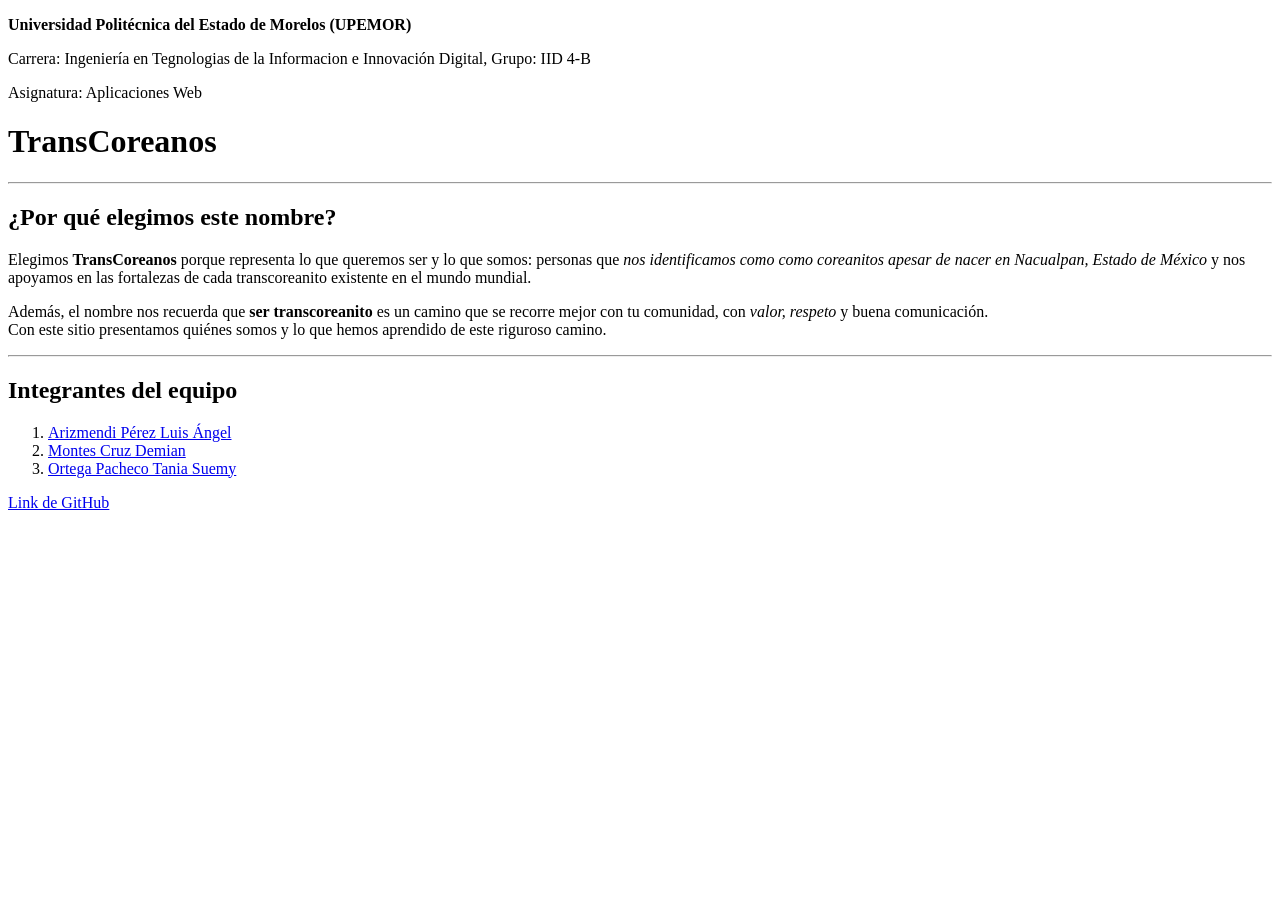
<file: ED1_Transcoreanos/index.html>
<!DOCTYPE html>
<html lang="es">
<head>
  <meta charset="UTF-8">
  <meta name="viewport" content="width=device-width, initial-scale=1.0">
  <title>Transcoreanos</title>
</head>
<body>
  <header>
    <p><strong>Universidad Politécnica del Estado de Morelos (UPEMOR)</strong></p>
    <p>Carrera: Ingeniería en Tegnologias de la Informacion e Innovación Digital, Grupo: IID 4-B</p>
    <p>Asignatura: Aplicaciones Web</p>
    <h1>TransCoreanos</h1>
  </header>
  <hr>
  <main>
    <h2>¿Por qué elegimos este nombre?</h2>
    <p>Elegimos <strong>TransCoreanos</strong> porque representa lo que queremos ser y lo que somos: personas que <em>nos identificamos como
    como coreanitos apesar de nacer en Nacualpan, Estado de México</em> y nos apoyamos en las fortalezas de cada transcoreanito existente en el mundo mundial.<br>
</p>
    <p>Además, el nombre nos recuerda que <strong>ser transcoreanito</strong> es un camino que se recorre mejor con tu comunidad, con <em>valor, respeto</em> y buena comunicación.<br>
    Con este sitio presentamos quiénes somos y lo que hemos aprendido de este riguroso camino.</p>
    <hr>
    <h2>Integrantes del equipo</h2>
    <ol>
      <li><a href="paginas/integrante1.html" target="_blank" rel="noopener">Arizmendi Pérez Luis Ángel</a></li>
      <li><a href="paginas/integrante2.html" target="_blank" rel="noopener">Montes Cruz Demian</a></li>
      <li><a href="paginas/integrante3.html" target="_blank" rel="noopener">Ortega Pacheco Tania Suemy</a></li>
    </ol>

    <a href="https://github.com/arizmendiluis926-sys/ED1_TransCoreanos.git" target="_blank" rel="noopener"> Link de GitHub</a>
  </main>
</body>
</html>
</file>
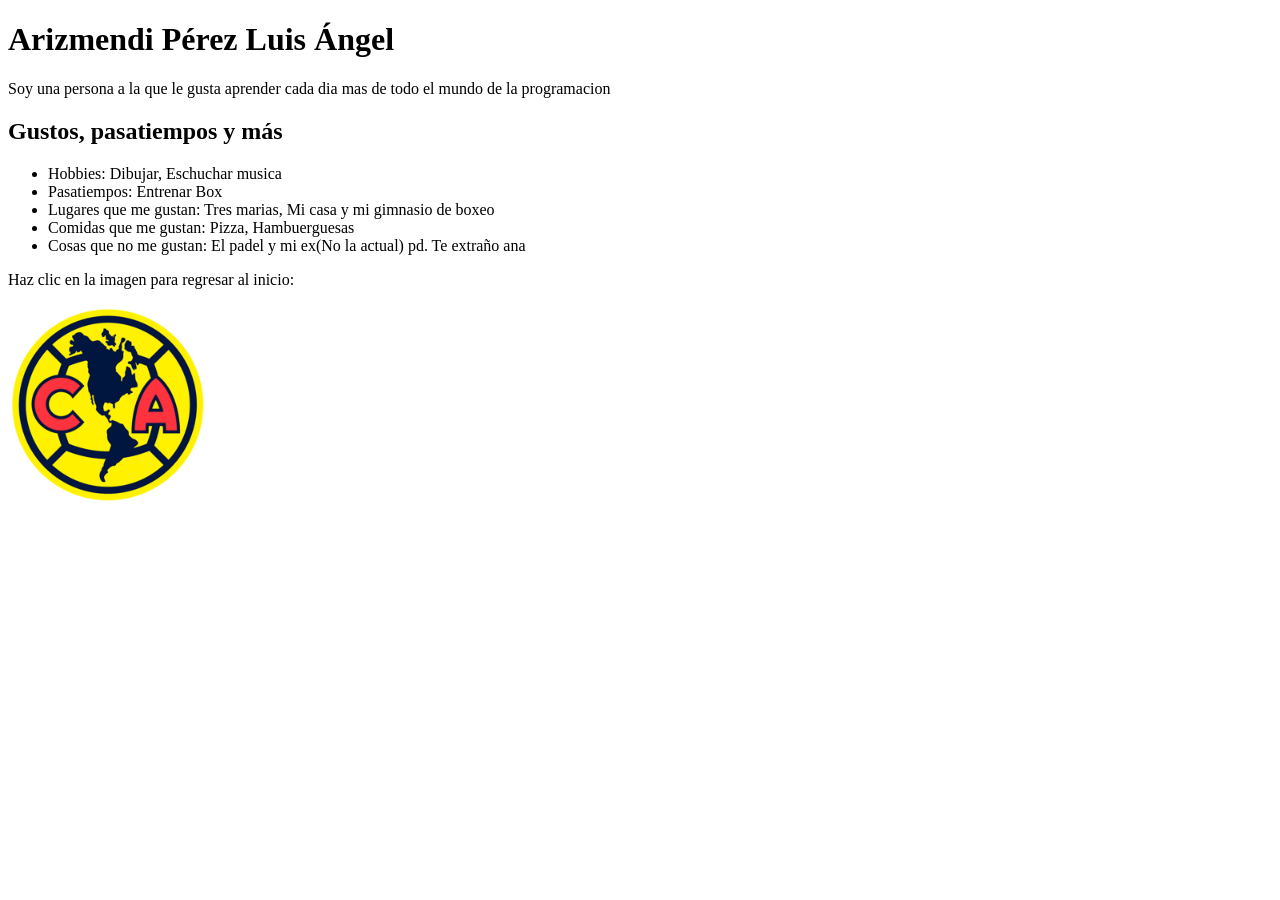
<file: ED1_Transcoreanos/paginas/integrante1.html>
<!DOCTYPE html>
<html lang="es">
<head>
  <meta charset="UTF-8">
  <meta name="viewport" content="width=device-width, initial-scale=1.0">
  <title>Arizmendi Pérez Luis Ángel</title>
</head>
<body>
  <h1>Arizmendi Pérez Luis Ángel</h1>
  <p>Soy una persona a la que le gusta aprender cada dia mas de todo el mundo de la programacion</p>
  <h2>Gustos, pasatiempos y más</h2>
  <ul>
    <li>Hobbies: Dibujar, Eschuchar musica</li>
    <li>Pasatiempos: Entrenar Box</li>
    <li>Lugares que me gustan: Tres marias, Mi casa y mi gimnasio de boxeo</li>
    <li>Comidas que me gustan: Pizza, Hambuerguesas</li>
    <li>Cosas que no me gustan: El padel y mi ex(No la actual) pd. Te extraño ana</li>
  </ul>
  <p>Haz clic en la imagen para regresar al inicio:</p>
  <a href="../index.html"><img src="../img/arizmendi.jpg" alt="Imagen de Arizmendi Pérez Luis Ángel" width="200" height="200"></a>
</body>
</html>
</file>
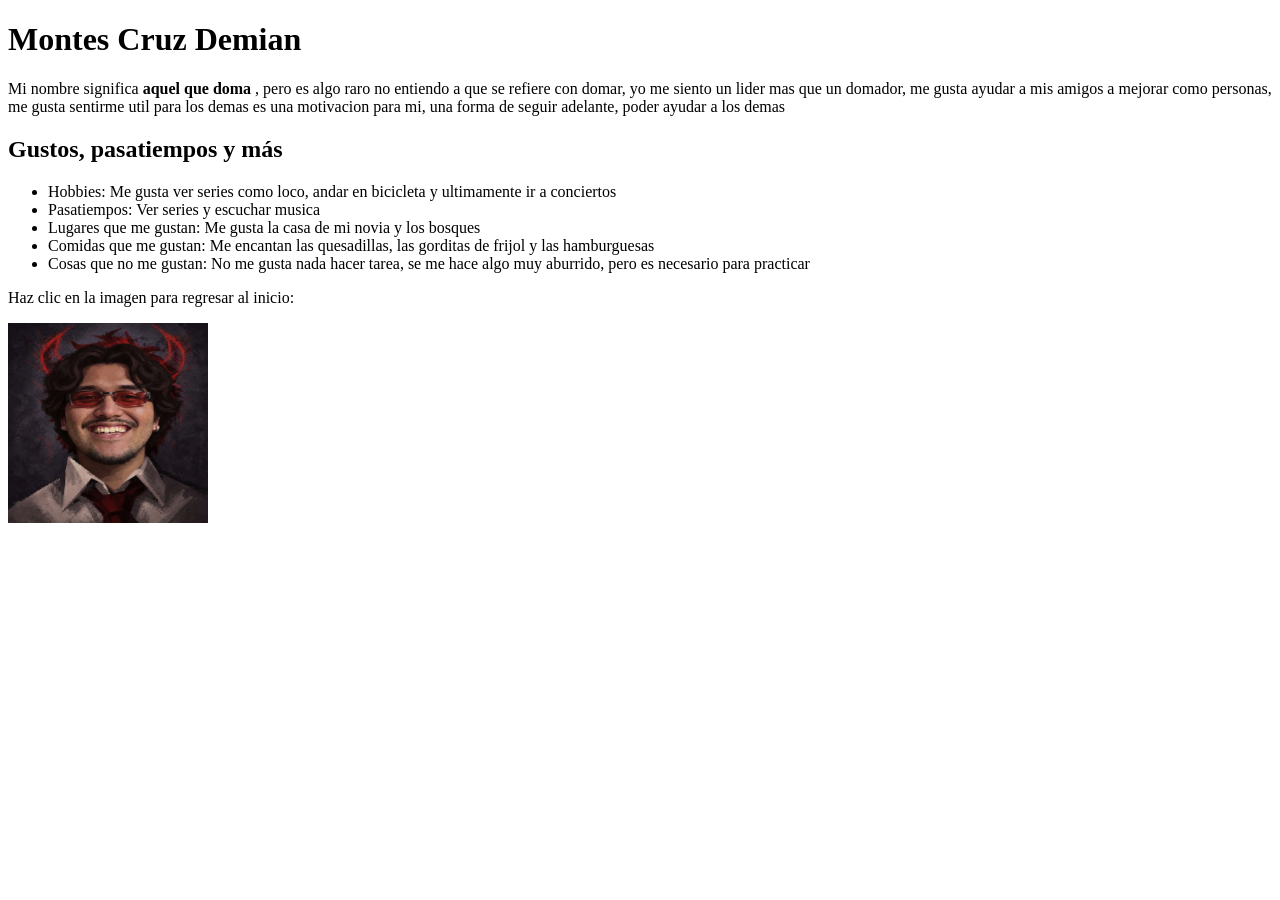
<file: ED1_Transcoreanos/paginas/integrante2.html>
<!DOCTYPE html>
<html lang="es">
<head>
  <meta charset="UTF-8">
  <meta name="viewport" content="width=device-width, initial-scale=1.0">
  <title>Demian Montes Cruz</title>
</head>
<body>
  <h1>Montes Cruz Demian</h1>
  <p>Mi nombre significa <strong>aquel que doma</strong> , pero es algo raro
  no entiendo a que se refiere con domar, yo me siento un lider mas que un domador, me gusta
ayudar a mis amigos a mejorar como personas, me gusta sentirme util para los demas
es una motivacion para mi, una forma de seguir adelante, poder ayudar a los demas</p>
  <h2>Gustos, pasatiempos y más</h2>
  <ul>
    <li>Hobbies: Me gusta ver series como loco, andar en bicicleta y ultimamente ir a conciertos</li>
    <li>Pasatiempos: Ver series y escuchar musica</li>
    <li>Lugares que me gustan: Me gusta la casa de mi novia y los bosques</li>
    <li>Comidas que me gustan: Me encantan las quesadillas, las gorditas de frijol y las hamburguesas</li>
    <li>Cosas que no me gustan: No me gusta nada hacer tarea, se me hace algo muy aburrido, pero es necesario para practicar</li>
  </ul>
  <p>Haz clic en la imagen para regresar al inicio:</p>
  <a href="../index.html"><img src="../img/Demian.jpg" alt="Imagen de Demian Montes Cruz" width="200" height="200"></a>
</body> 
</html>
</file>
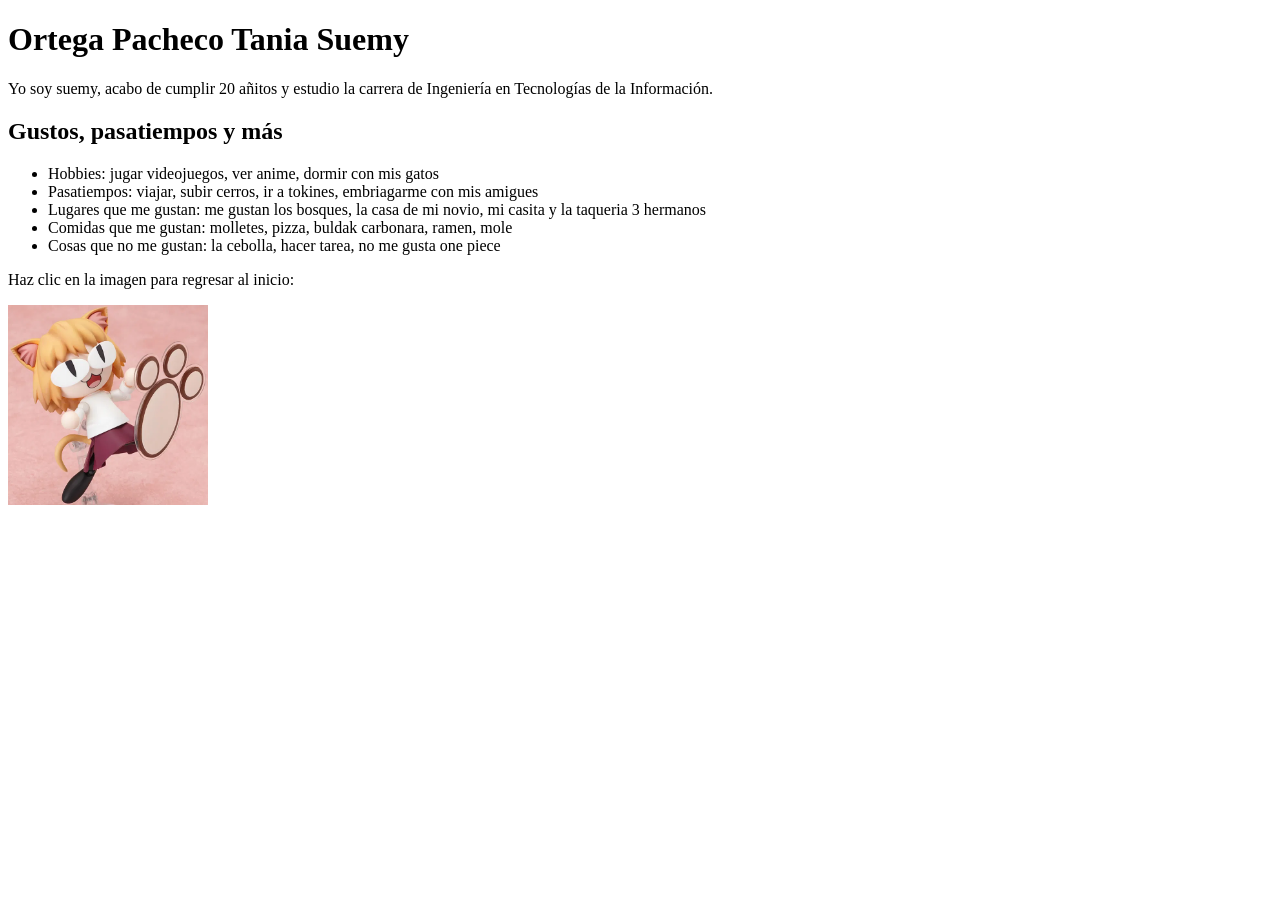
<file: ED1_Transcoreanos/paginas/integrante3.html>
<!DOCTYPE html>
<html lang="es">
<head>
  <meta charset="UTF-8">
  <meta name="viewport" content="width=device-width, initial-scale=1.0">
  <title>Ortega Pacheco Tania Suemy</title>
</head>
<body>
  <h1>Ortega Pacheco Tania Suemy</h1>
  <p>Yo soy suemy, acabo de cumplir 20 añitos y estudio la carrera de Ingeniería en Tecnologías de la Información.</p>
  <h2>Gustos, pasatiempos y más</h2>
  <ul>
    <li>Hobbies: jugar videojuegos, ver anime, dormir con mis gatos</li>
    <li>Pasatiempos: viajar, subir cerros, ir a tokines, embriagarme con mis amigues</li>
    <li>Lugares que me gustan: me gustan los bosques, la casa de mi novio, mi casita y la taqueria 3 hermanos</li>
    <li>Comidas que me gustan: molletes, pizza, buldak carbonara, ramen, mole</li>
    <li>Cosas que no me gustan: la cebolla, hacer tarea, no me gusta one piece</li>
  </ul>
  <p>Haz clic en la imagen para regresar al inicio:</p>
  <a href="../index.html"><img src="../img/suemy.jpg" alt="Imagen de Ortega Pacheco Tania Suemy" width="200" height="200"></a>
</body>
</html>
</file>
